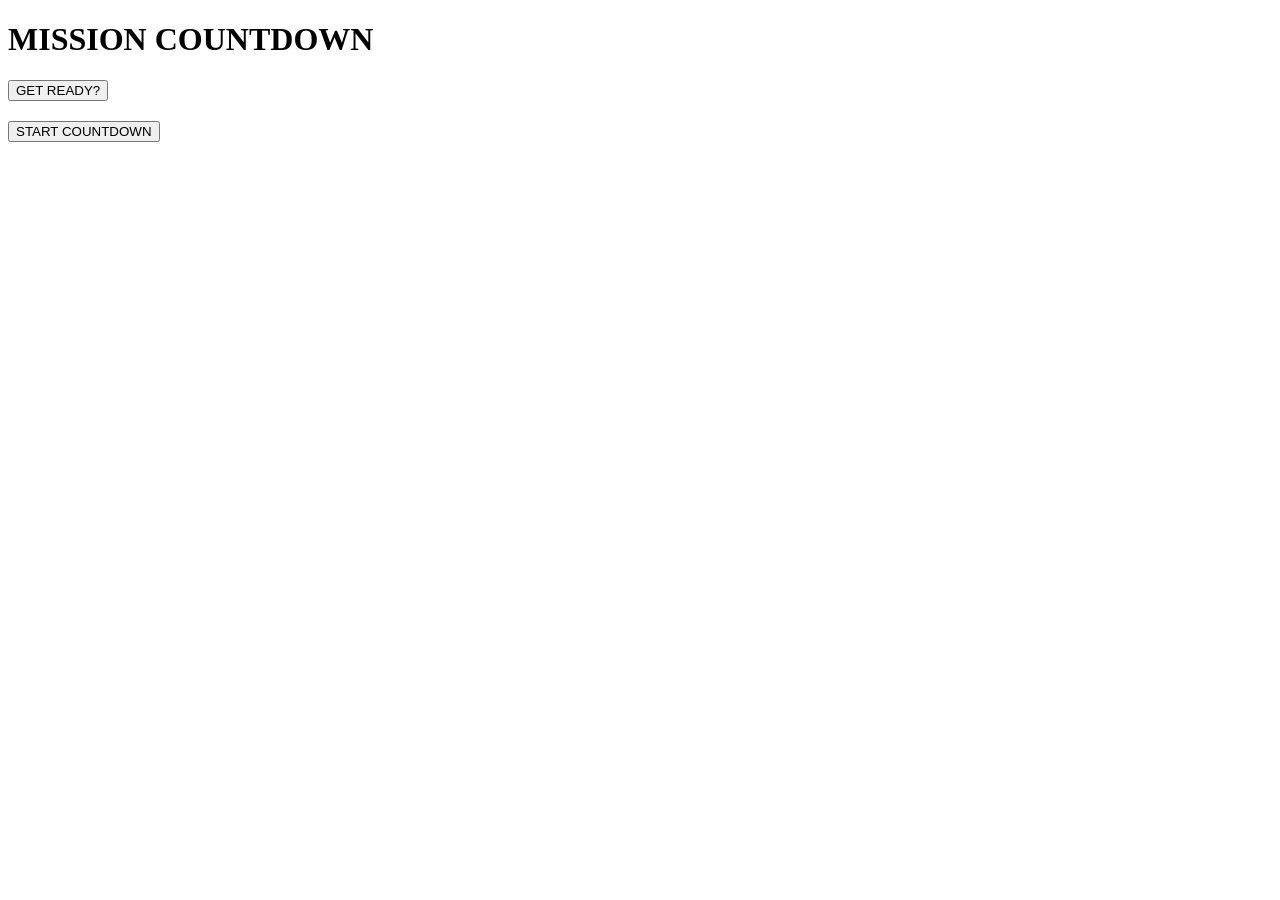
<file: challenge/index.html>
<!DOCTYPE html>
<html lang="en">
  <head>
    <meta charset="UTF-8" />
    <meta name="viewport" content="width=device-width, initial-scale=1.0" />
    <title>Document</title>
    <script src="./index.js" defer></script>
  </head>
  <body>
    <h1 id="h1">MISSION COUNTDOWN</h1>
    <button id="start-timeout">GET READY?</button>
    <h2 id="timeout-display"></h2>
    <button id="start-interval">START COUNTDOWN</button>
    <h2 id="interval-display"></h2>
  </body>
</html>
</file>
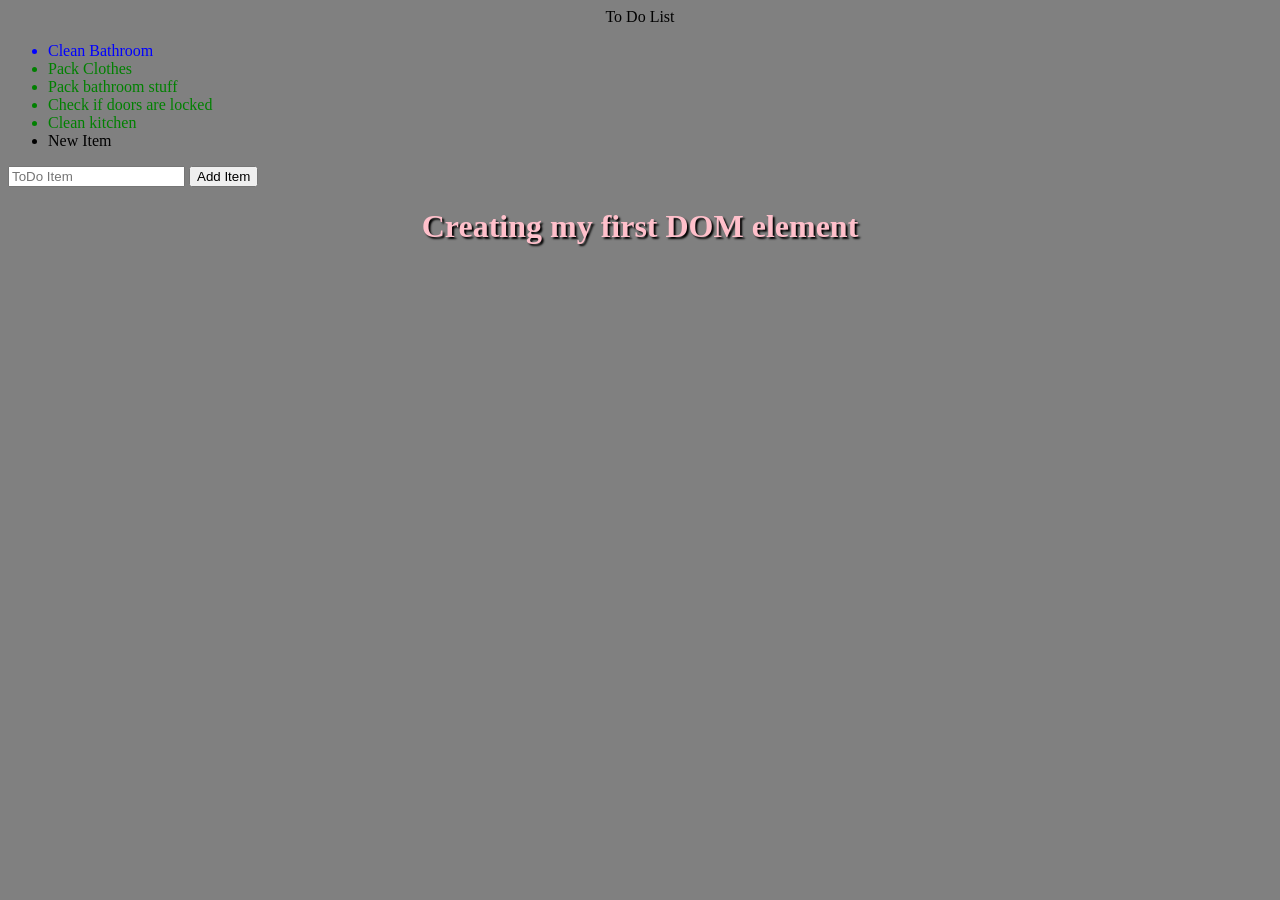
<file: IntroToDom/index.html>
<!DOCTYPE html>
<html lang="en">
  <head>
    <meta charset="UTF-8" />
    <meta name="viewport" content="width=device-width, initial-scale=1.0" />
    <title>Intro to DOM</title>
    <script src="./index.js" defer></script>
  </head>
  <body>
    <div id="list">
      <div id="listTitle">To Do List</div>
      <div id="toDoList">
        <ul id="ulToDo">
          <li class="listItem">Clean Bathroom</li>
          <li class="listItem">Pack Clothes</li>
          <li class="listItem">Pack bathroom stuff</li>
          <li class="listItem">Check if doors are locked</li>
          <li class="listItem">Clean kitchen</li>
        </ul>
      </div>
    </div>

    <div id="inputField">
      <input type="text" id="listInput" placeholder="ToDo Item" />
      <button id="submit">Add Item</button>
    </div>
  </body>
</html>
</file>
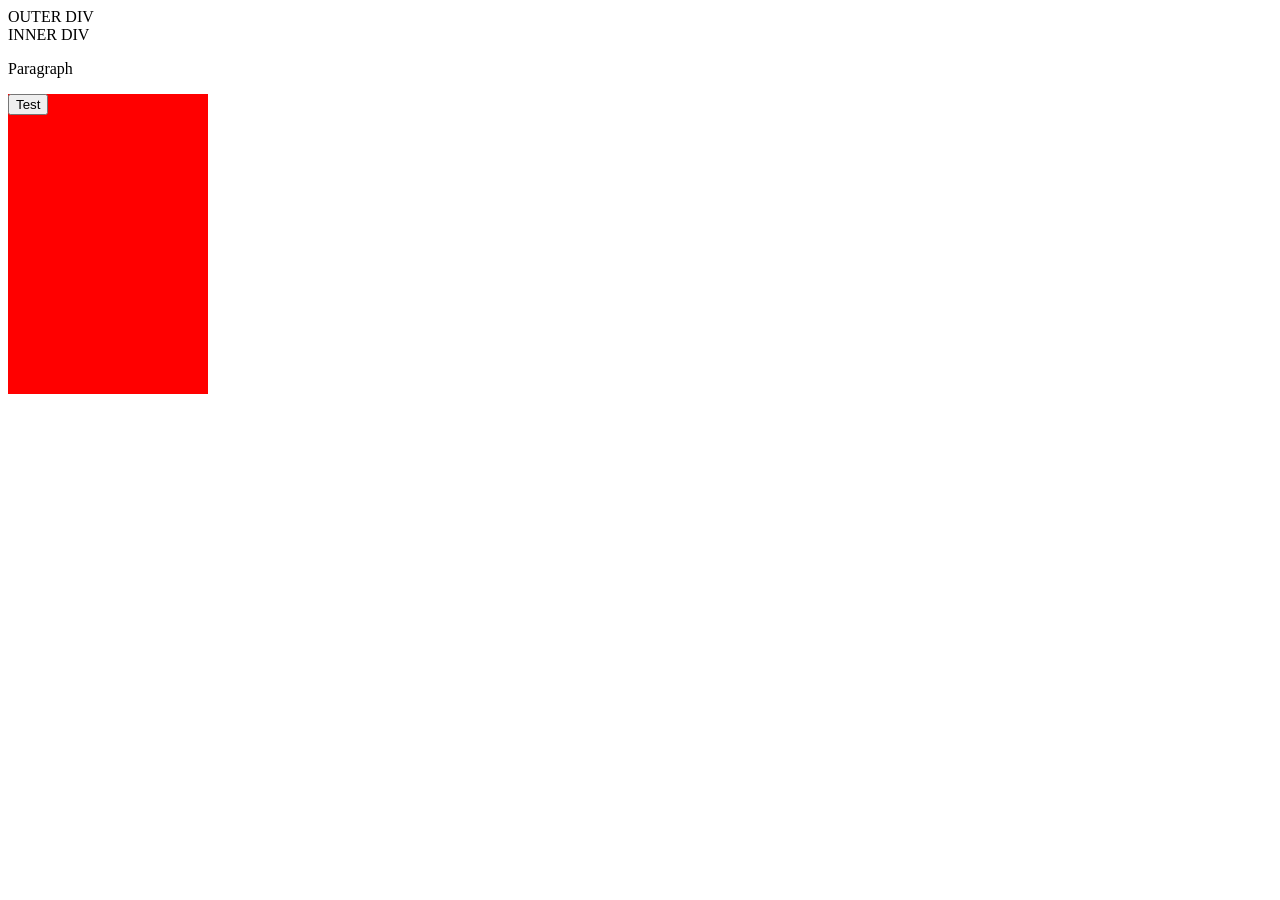
<file: IntroToDom/bubbling/index.html>
<!DOCTYPE html>
<html lang="en">
  <head>
    <meta charset="UTF-8" />
    <meta name="viewport" content="width=device-width, initial-scale=1.0" />
    <title>Document</title>
    <script src="./index.js" defer></script>
  </head>
  <body>
    <div onclick="alert('outer div')">
      OUTER DIV
      <div onclick="alert('inner div')">
        INNER DIV
        <p onclick="alert('paragraph')">Paragraph</p>
      </div>
    </div>

    <div id="container" style="background: red; width: 200px; height: 300px">
      <button id="button">Test</button>
    </div>
  </body>
</html>
</file>
